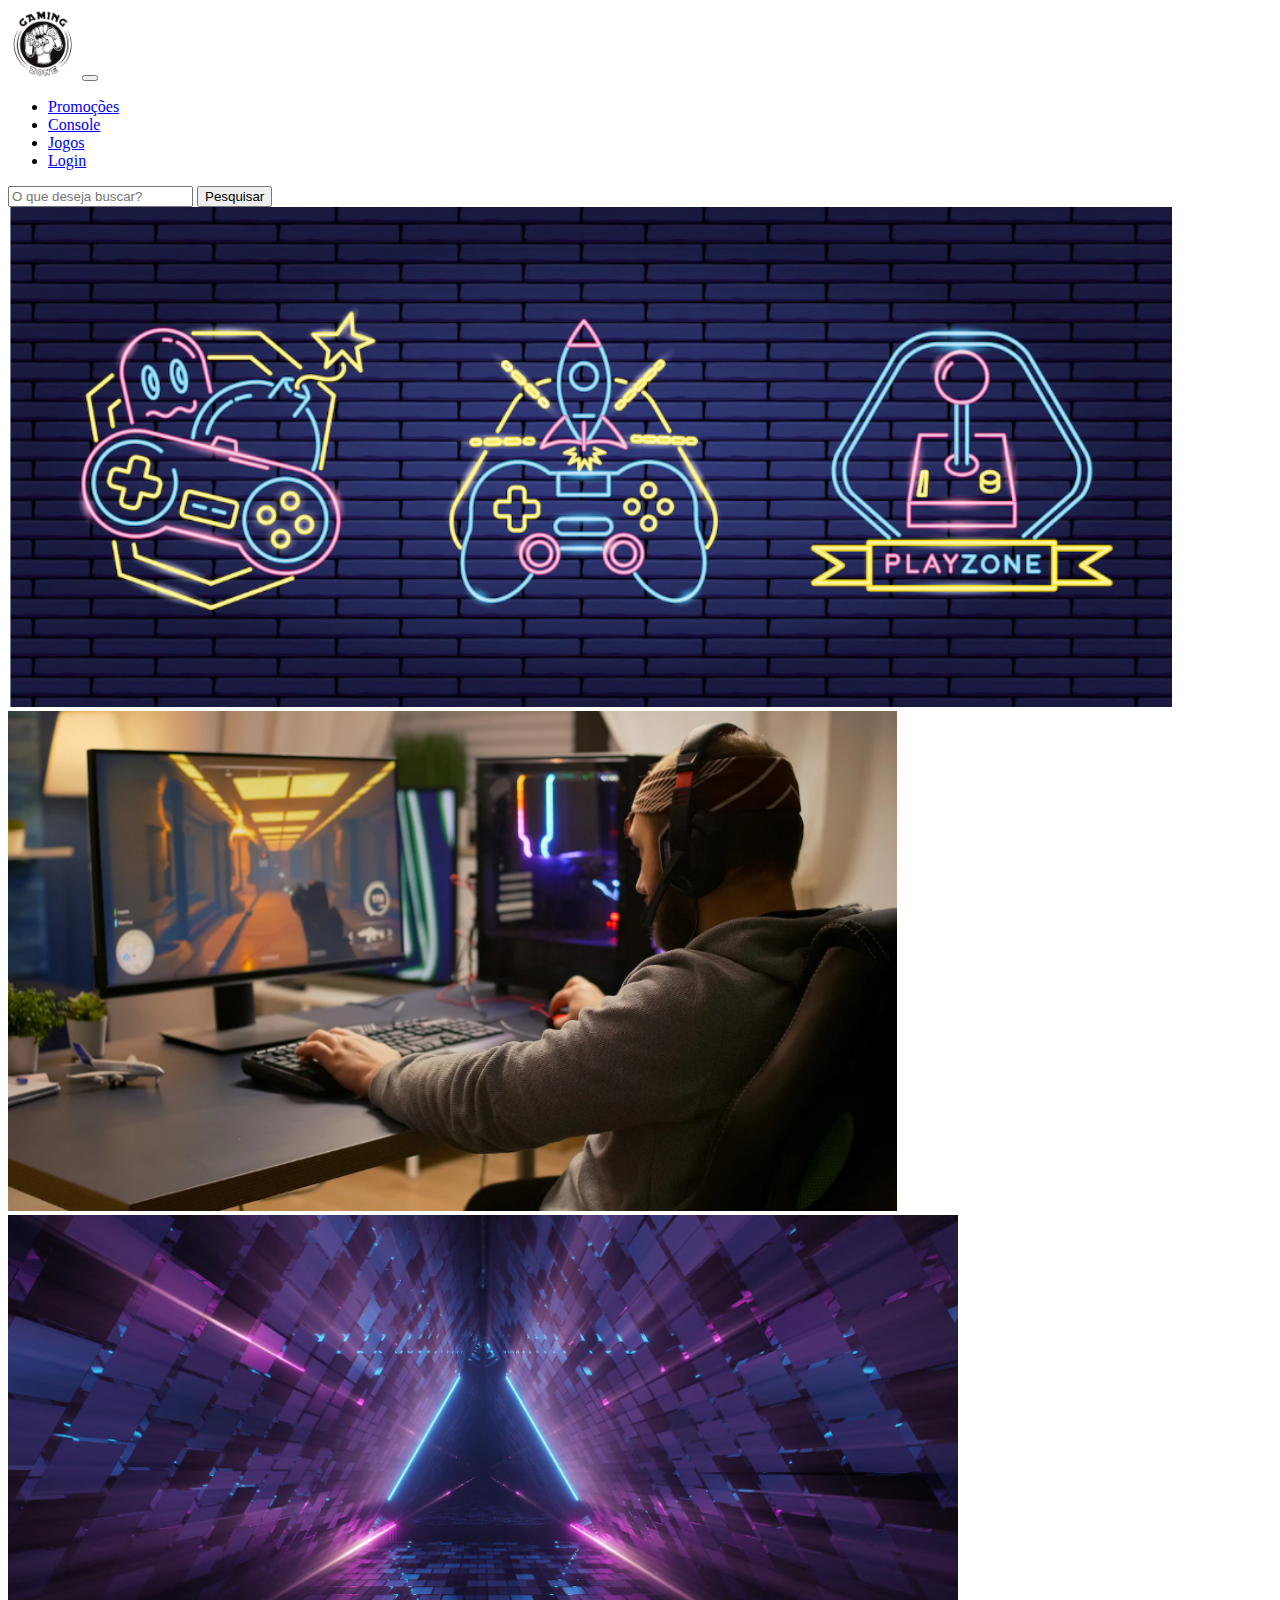
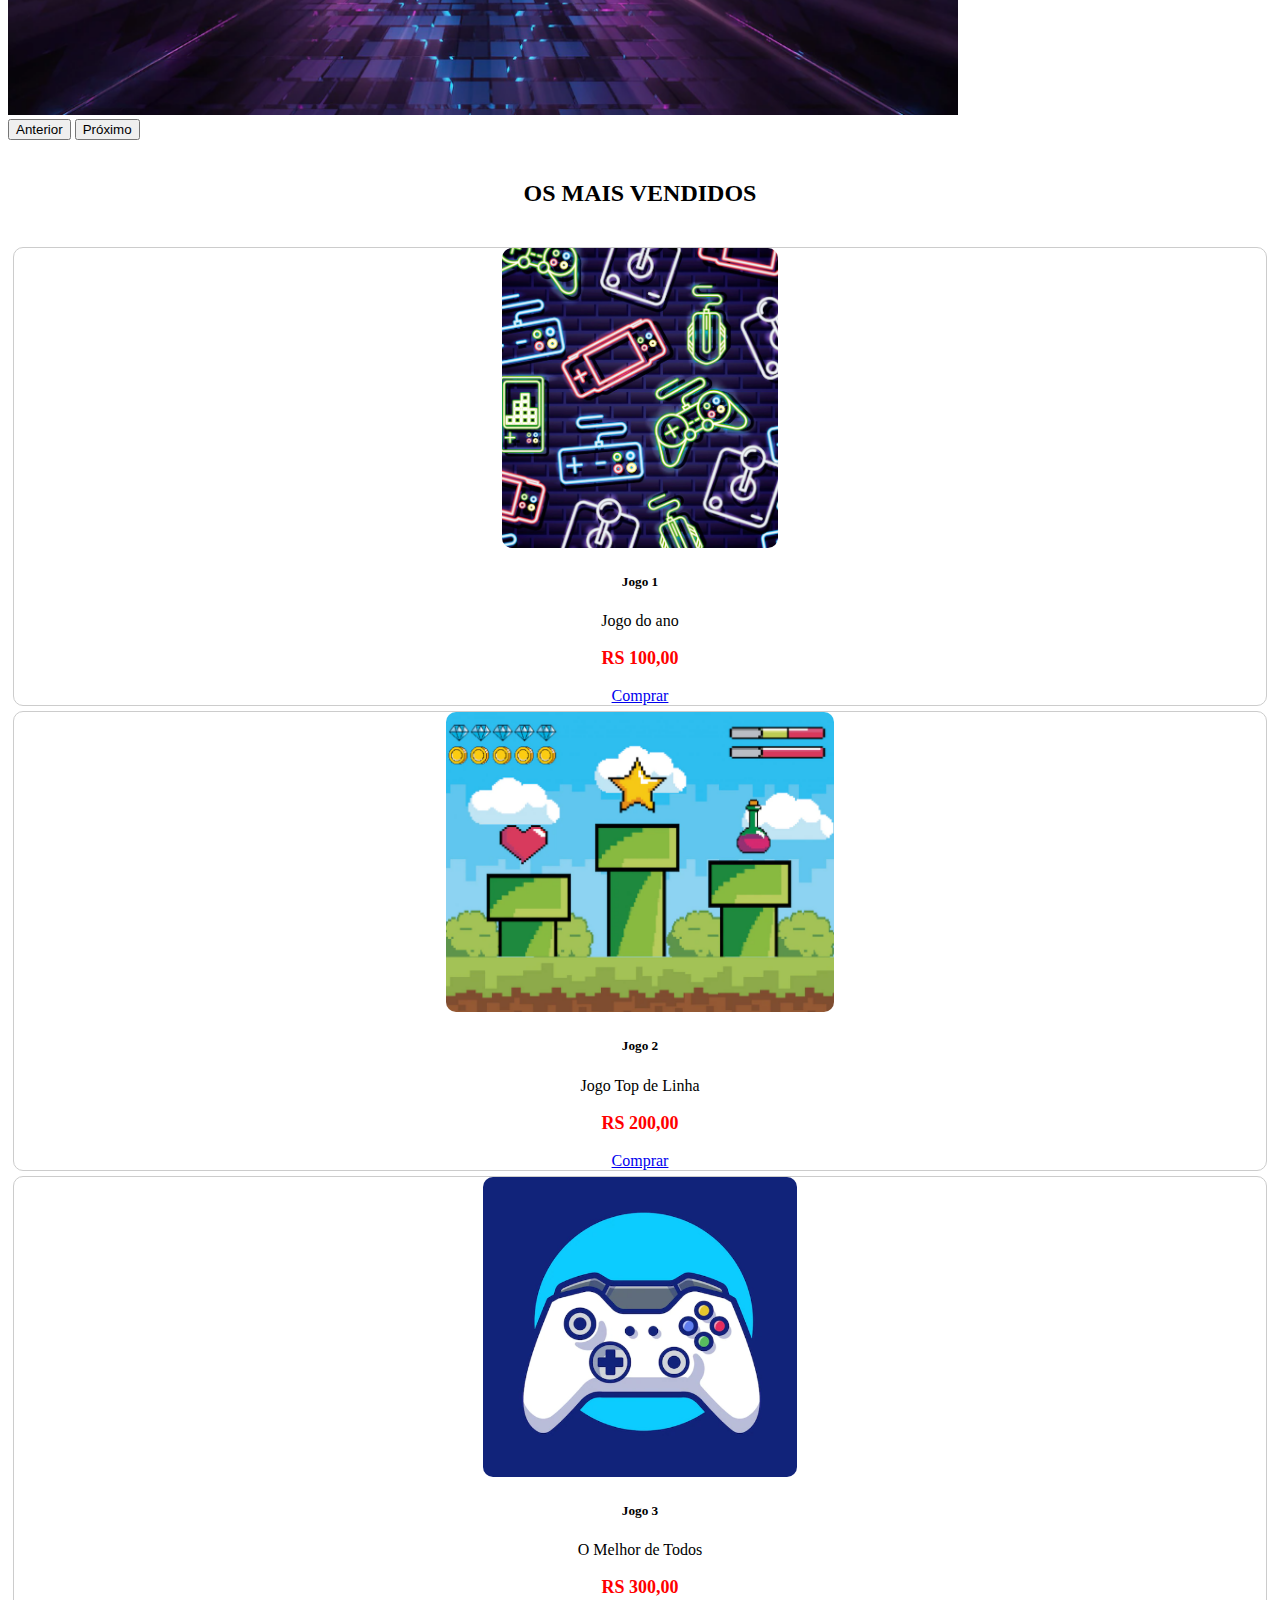
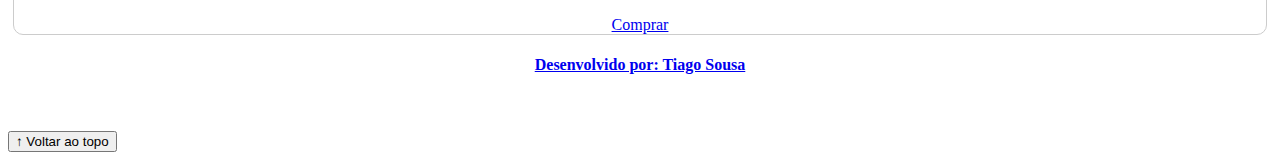
<file: index.html>
<!DOCTYPE html>
<html lang="pt-br">

<head>
  <meta charset="UTF-8">
  <meta http-equiv="X-UA-Compatible" content="IE=edge">
  <meta name="viewport" content="width=device-width, initial-scale=1.0">
  <title>LH Games</title>

  <link href="https://cdn.jsdelivr.net/npm/bootstrap@5.2.2/dist/css/bootstrap.min.css" rel="stylesheet"
    integrity="sha384-Zenh87qX5JnK2Jl0vWa8Ck2rdkQ2Bzep5IDxbcnCeuOxjzrPF/et3URy9Bv1WTRi" crossorigin="anonymous">

  <link rel="stylesheet" href="css/estilo.css">



</head>

<body>
  <header>

    <nav class="navbar navbar-expand-lg bg-body-tertiary">
      <div class="container-fluid">
        <a class="navbar-brand" href="index.html"><img width="130" src="/img/logo.png"></img></a>
        <button class="navbar-toggler" type="button" data-bs-toggle="collapse" data-bs-target="#navbarSupportedContent"
          aria-controls="navbarSupportedContent" aria-expanded="false" aria-label="Toggle navigation">
          <span class="navbar-toggler-icon"></span>
        </button>
        <div class="collapse navbar-collapse" id="navbarSupportedContent">
          <ul class="navbar-nav me-auto mb-2 mb-lg-0">
            <li class="nav-item">
              <a class="nav-link" aria-current="page" href="#">Promoções</a>
            </li>
            <li class="nav-item">
              <a class="nav-link" href="#">Console</a>
            </li>
            <li class="nav-item">
              <a class="nav-link" href="#">Jogos</a>
            </li>
            <li class="nav-item">
              <a class="nav-link" href="login.html">Login</a>
            </li>
          </ul>
          <form class="d-flex" role="search">
            <input class="form-control me-2" type="search" placeholder="O que deseja buscar?" aria-label="O que deseja
            buscar?">
            <button class="btn btn-outline-success" type="submit">Pesquisar</button>
          </form>
        </div>
      </div>
    </nav>

  </header>

  <main>



    <section id="section-banners" class="container-fluid">

      <div id="carouselExample" class="carousel slide">
        <div class="carousel-inner">
          <div class="carousel-item active">
            <img src="img/banner1.PNG" class="d-block w-100" alt="Venha comprar na nossa Loja">
          </div>
          <div class="carousel-item">
            <img src="img/banner2.PNG" class="d-block w-100" alt="Várias novidades de produtos">
          </div>
          <div class="carousel-item">
            <img src="img/banner3.PNG" class="d-block w-100" alt="Várias novidades de produtos">
          </div>
        </div>
        <button class="carousel-control-prev" type="button" data-bs-target="#carouselExample" data-bs-slide="prev">
          <span class="carousel-control-prev-icon" aria-hidden="true"></span>
          <span class="visually-hidden">Anterior</span>
        </button>
        <button class="carousel-control-next" type="button" data-bs-target="#carouselExample" data-bs-slide="next">
          <span class="carousel-control-next-icon" aria-hidden="true"></span>
          <span class="visually-hidden">Próximo</span>
        </button>
      </div>

    </section>
    <section id="section-vendidos" class="container-fluid">

      <h2>OS MAIS VENDIDOS</h2>

      <div class="card-group">
        <div class="card">
          <img src="img/jogo1.PNG" class="card-img-top" alt="Descrição da foto">
          <div class="card-body">
            <h5 class="card-title">Jogo 1</h5>
            <p class="card-text">Jogo do ano</p>
            <p class="preco">RS 100,00</p>
            <a class="btn btn-primary" href="#" role="button">Comprar</a>
          </div>
        </div>
        <div class="card">
          <img src="img/jogo2.PNG" class="card-img-top" alt="Descrição da foto">
          <div class="card-body">
            <h5 class="card-title">Jogo 2</h5>
            <p class="card-text">Jogo Top de Linha</p>
            <p class="preco">RS 200,00</p>
            <a class="btn btn-primary" href="#" role="button">Comprar</a>
          </div>
        </div>
        <div class="card">
          <img src="img/jogo3.PNG" class="card-img-top" alt="Descrição da foto">
          <div class="card-body">
            <h5 class="card-title">Jogo 3</h5>
            <p class="card-text">O Melhor de Todos</p>
            <p class="preco">RS 300,00</p>
            <a class="btn btn-primary" href="#" role="button">Comprar</a>
          </div>
        </div>
      </div>
    </section>


    <h4 class="mt-5" align="center"><a href="https://github.com/tiagosousaweb" target="new"">Desenvolvido por: Tiago Sousa</a></h4>


  </main>

  <footer>
    <p></p>
  </footer>

  <button id=" voltar-topo" type="button" class="btn btn-outlineprimary" onclick="topo()">&uarr; Voltar ao
        topo</button>

        <script>
          const myCarouselElement = document.querySelector('#myCarousel')

          const carousel = new bootstrap.Carousel(myCarouselElement, {
            interval: 2000,
            touch: false
          })
        </script>

        <script src="js/script.js"></script>
        <script src="https://cdn.jsdelivr.net/npm/bootstrap@5.2.2/dist/js/bootstrap.bundle.min.js"
          integrity="sha384-OERcA2EqjJCMA+/3y+gxIOqMEjwtxJY7qPCqsdltbNJuaOe923+mo//f6V8Qbsw3"
          crossorigin="anonymous"></script>

</body>

</html>
</file>
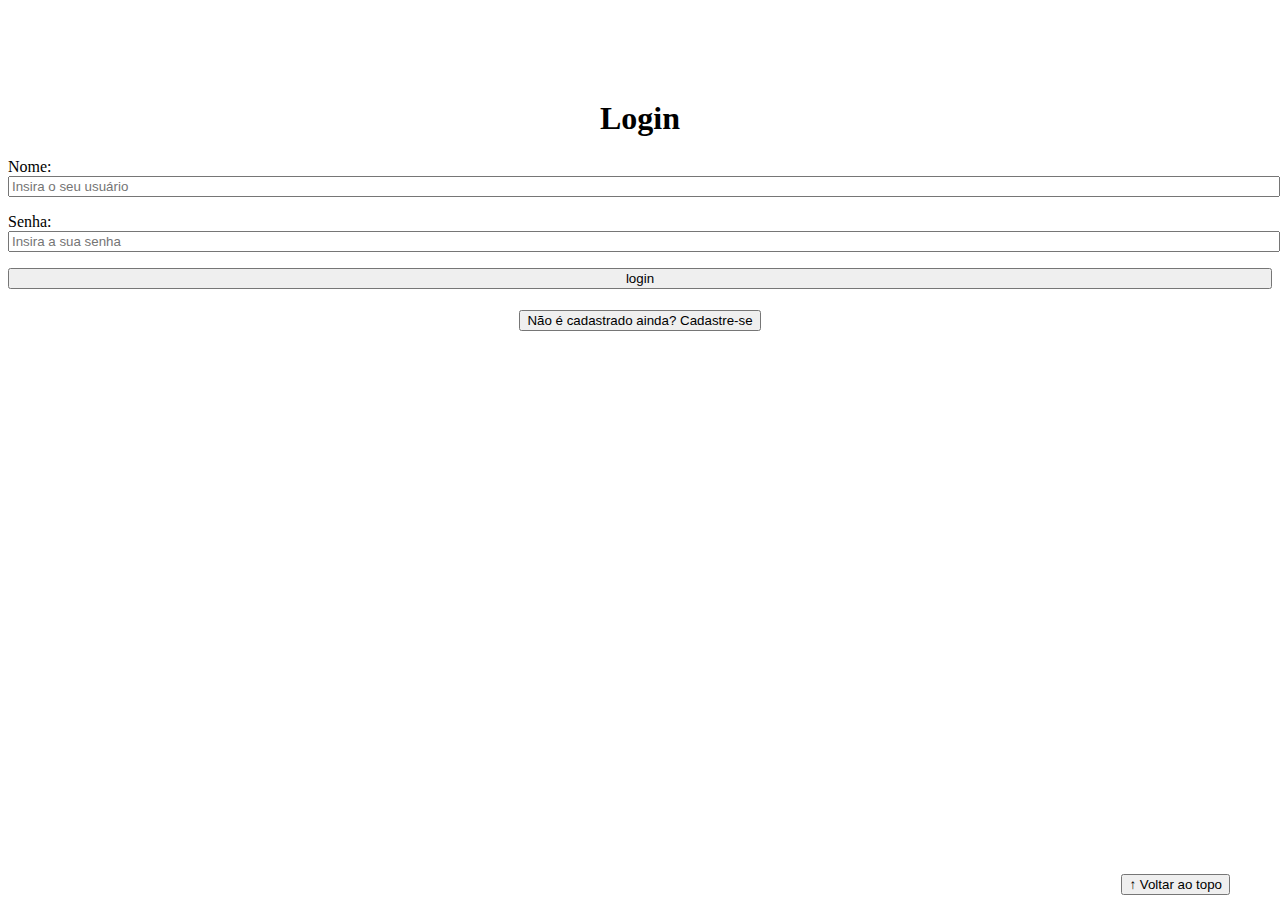
<file: login.html>
<!DOCTYPE html>
<html lang="pt-br">

<head>
    <meta charset="UTF-8">
    <meta http-equiv="X-UA-Compatible" content="IE=edge">
    <meta name="viewport" content="width=device-width, initial-scale=1.0">
    <title>LH Games - login</title>
    <link href="https://cdn.jsdelivr.net/npm/bootstrap@5.2.2/dist/css/bootstrap.min.css" rel="stylesheet"
        integrity="sha384-Zenh87qX5JnK2Jl0vWa8Ck2rdkQ2Bzep5IDxbcnCeuOxjzrPF/et3URy9Bv1WTRi" crossorigin="anonymous">
    <link rel="stylesheet" href="css/estilo.css">
</head>

<body>
    <header>
        
    </header>

    <main>
        <section id="section-login">
            <h1>Login</h1>
            <div class="d-flex justify-content-center">
                <form method="post" action="" id="login">
                    <p>
                        <label for="usuario">Nome: </label>
                        <input id="usuario" name="usuario" required="required" type="text"
                            placeholder="Insira o seu usuário" class="form-control" />
                    </p>
                    <p>
                        <label for="senha">Senha: </label>
                        <input id="senha" name="senha" required="required" type="password"
                            placeholder="Insira a sua senha" class="form-control" />
                    </p>
                    <p>
                        <input type="button" value="login" class="btn btn-primary" id="bt-login" onclick="login()" />
                    </p>
                </form>
            </div>
        </section>

        <section id="section-cadastro">
            <div id="botao-cadastrar">
                <button type="button" class="btn btn-info">Não é cadastrado ainda? Cadastre-se</button>
                </div>
            <div id="form-cadastrar">

                <h1>Criar minha conta</h1>
                <p>Informe os seus dados abaixo para criar sua conta.</p>

                <div class="d-flex justify-content-center">
                    <form method="post" action="" id="login">
                        <p>
                            <label for="usuario">Usuário: </label>
                            <input id="usuario" name="usuario" required="required" type="text"
                                placeholder="ex. nome de usuário" class="form-control" />
                        </p>
                        <p>
                            <label for="email">E-mail: </label>
                            <input id="email" name="email" required="required" type="email"
                                placeholder="seu@email.com.br" class="form-control" />
                        </p>
                        <p>
                            <label for="senha">Senha: </label>
                            <input id="senha" name="senha" required="required" type="password"
                                placeholder="mínimo de 6 caracteres" class="form-control" />
                        </p>
                        <p>
                            <input type="button" value="Cadastrar" class="btn btn-primary" id="bt-cadastrar"
onclick="cadastro()" />
                        </p>
                    </form>
                </div>

            </div>
        </section>

    </main>



    <footer>
        <p></p>
    </footer>

    <button id="voltar-topo" type="button" class="btn btn-outlineprimary" onclick="topo()">&uarr; Voltar ao topo</button>

    <script src="https://cdn.jsdelivr.net/npm/bootstrap@5.2.2/dist/js/bootstrap.bundle.min.js"
        integrity="sha384-OERcA2EqjJCMA+/3y+gxIOqMEjwtxJY7qPCqsdltbNJuaOe923+mo//f6V8Qbsw3"
        crossorigin="anonymous"></script>
    <script src="js/script.js"></script>

    <script src="https://code.jquery.com/jquery-3.6.1.js"
        integrity="sha256-3zlB5s2uwoUzrXK3BT7AX3FyvojsraNFxCc2vC/7pNI=" crossorigin="anonymous"></script>
    <script type="text/javascript" src="js/jquery-script.js"></script>

</body>

</html>
</file>
<file: css/estilo.css>
/*cabeçalho*/
header img {
    height: 70px;
    width: 70px;
}


/*Conteudo principal*/


/*banner*/
#section-banners img {
    height: 500px;
}

/*Produtos vendidos*/
#section-vendidos {
    text-align: center;
}

#section-vendidos h2 {
    font-weight: bold;
    padding: 20px;
}

#section-vendidos img {
    height: 300px;
    border-radius: 10px;
}

#section-vendidos .card {
    margin: 5px;
    border: 1px solid #ccc;
    border-radius: 10px;
}

#section-vendidos .preco {
    color: red;
    font-size: 18px;
    font-weight: bold;
}

/*Rodapé*/
footer {
    position: relative;
    bottom: 0;
}

footer p {
    text-align: center;
    font-weight: bold;
    padding: 10px;
}

/*Botão Voltar topo*/

/* página de login  */
#voltar-topo {
    position: fixed;
    bottom: 5px;
    right: 50px;
}

#section-login {
    margin-top: 100px;
}

#section-login h1 {
    text-align: center;
}

#section-login input {
    width: 100%;
}

#section-cadastro {
    padding: 5px;
    text-align: center;
    background-color: #fff;
}

#form-cadastrar {
    padding: 50px;
    display: none;
}


/* Formulário de cadastro*/
</file>
